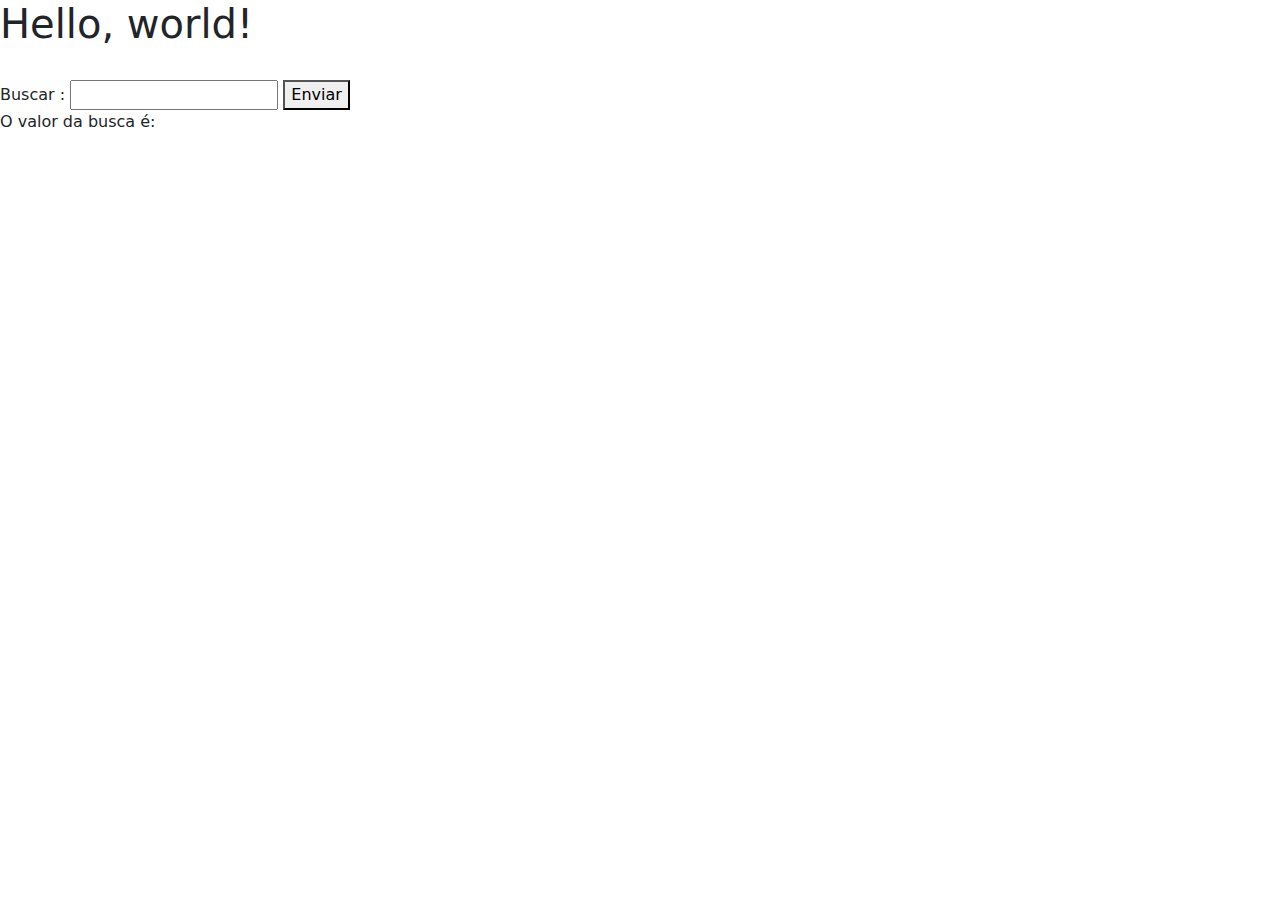
<file: src/main/resources/templates/index.html>
<!doctype html>
<html lang=”pt-br” xmlns:th="http://thymeleaf.org">
<head>
<!-- Required meta tags -->
<meta charset="utf-8">
<meta name="viewport" content="width=device-width, initial-scale=1">
<!-- Bootstrap CSS -->
<link
href="https://cdn.jsdelivr.net/npm/bootstrap@5.1.3/dist/css/bootstrap.min.css"
rel="stylesheet">
<title>Hello, world!</title>
</head>
<body>
<h1>Hello, world!</h1>
<span th:text="${msg}"></span>
<br>
<form method="post">
Buscar : <input type="text" name="buscar" id="buscar">
<button type="submit">Enviar</button>
</form>
<span th:if="${buscar}">
O valor da busca é:<span th:text="${buscar}"></span>
</span>
</body>
</html>
</file>
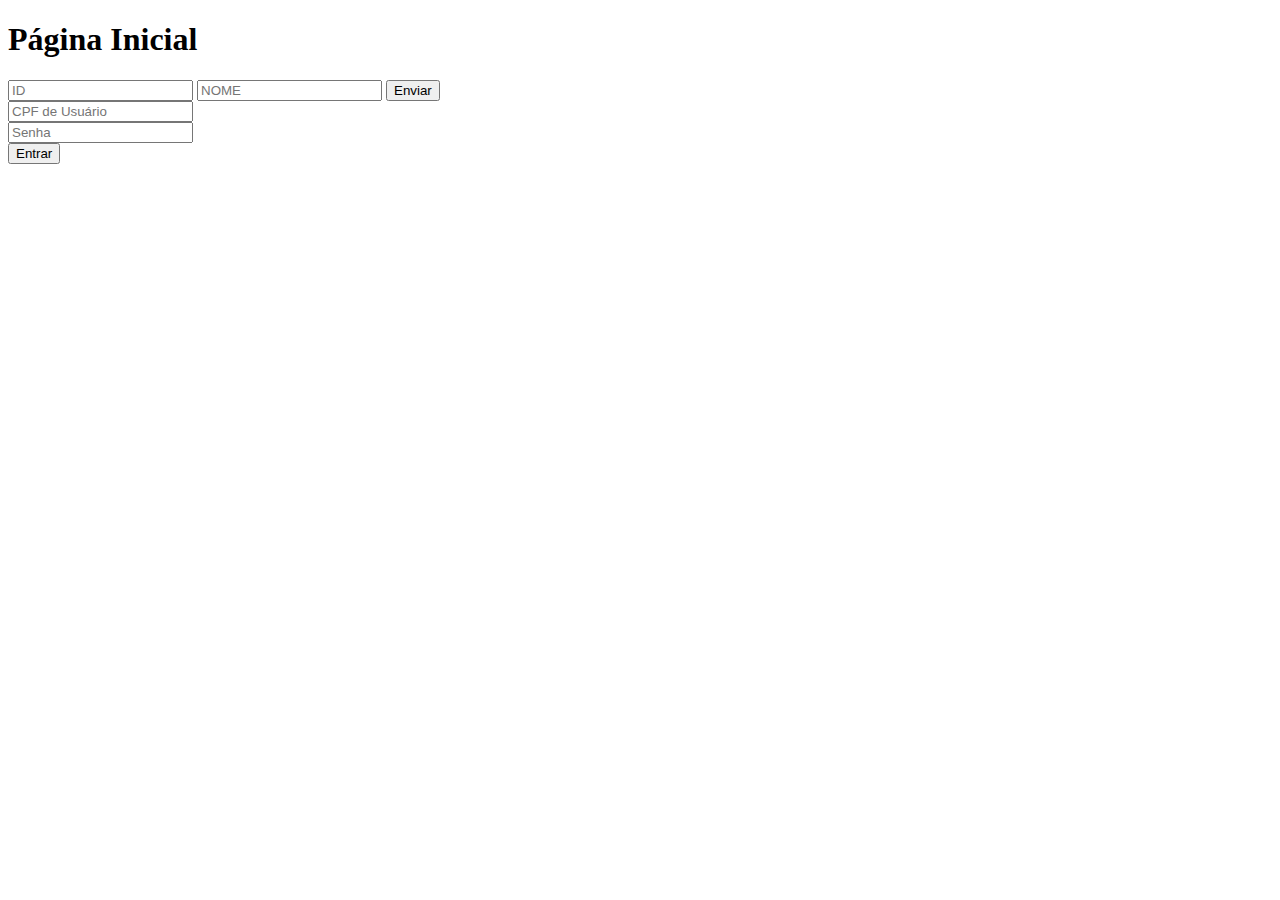
<file: apirest_senai/src/main/resources/templates/index.html>
<!DOCTYPE html>
<html lang="en" xmlns:th ="http://thymeleaf.org">
<head>
    <meta charset="UTF-8">
    <meta name="viewport" content="width=device-width, initial-scale=1.0">
    <title>Document</title>
</head>
<body>
    <h1>Página Inicial</h1>
    <form action="home" method="post">
        <input type="number" name="id" id="id" placeholder="ID">
        <input type="text" name="nome" id="nome" placeholder="NOME">
        <input type="submit" value="Enviar">
        <div class="form-group">
            <input type="text" class="form-control" placeholder="CPF de Usuário" name="cpf">
        </div>
        <div class="form-group">
            <input type="password" class="form-control" placeholder="Senha" name="senha">
        </div>
        <button type="submit" class="btn btn-block btn-login"><i class="fas fa-sign-in-alt"></i> Entrar</button>
    </form>
</body>
</html>
</file>
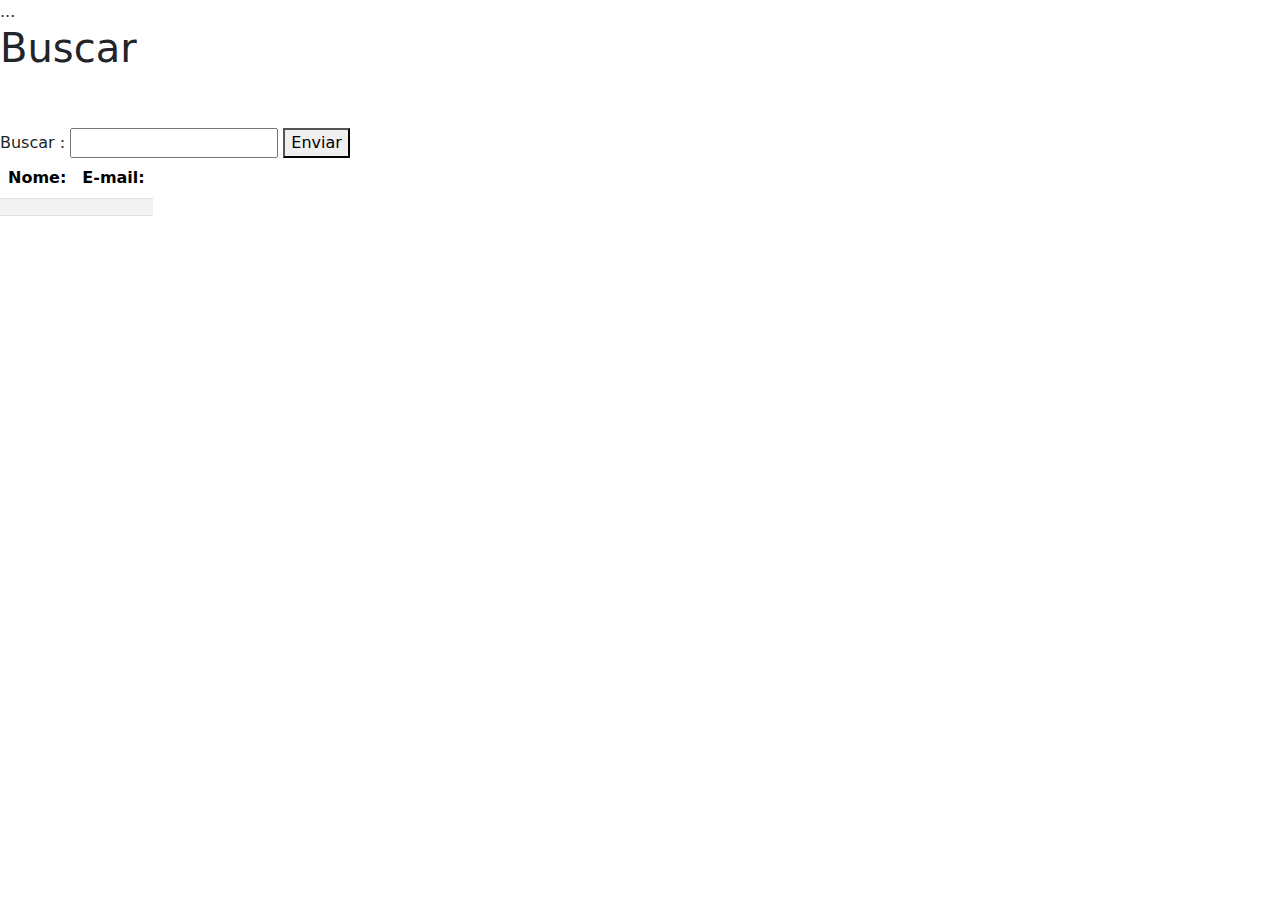
<file: spring_crud_jpa/src/main/resources/templates/index.html>
<!doctype html>
<html lang=”pt-br” xmlns:th="http://thymeleaf.org">

<head>
    <!-- Required meta tags -->
    <meta charset="utf-8">
    <meta name="viewport" content="width=device-width, initial-scale=1">
    <!-- Bootstrap CSS -->
    <link href="https://cdn.jsdelivr.net/npm/bootstrap@5.1.3/dist/css/bootstrap.min.css" rel="stylesheet">
    <title>Buscar</title>
</head>

<body>
    <div th:insert="~{fragmentos/header :: header}"><!-- barra de menu -->...</div>
    <h1>Buscar</h1>
    <span th:text="${msg}"></span>
    <br>
    <br>
    <form method="post">
        Buscar : <input type="text" name="buscar" id="buscar">
        <button type="submit">Enviar</button>
    </form>
    <div th:if="${#objects.nullSafe(funcionarios, default)}">
        <table class="table table-hover table-responsive w-auto table-striped">
            <thead>
                <tr>
                    <th scope="col">Nome:</th>
                    <th scope="col">E-mail:</th>
                </tr>
            </thead>
            <tbody>
                <tr th:each="funcionario : ${funcionarios}">
                    <td><span th:text="${funcionario.nome}"></span></td>
                    <td><span th:text="${funcionario.email}"></span></td>
                </tr>
            </tbody>
        </table>
    </div>
</body>

</html>
</file>
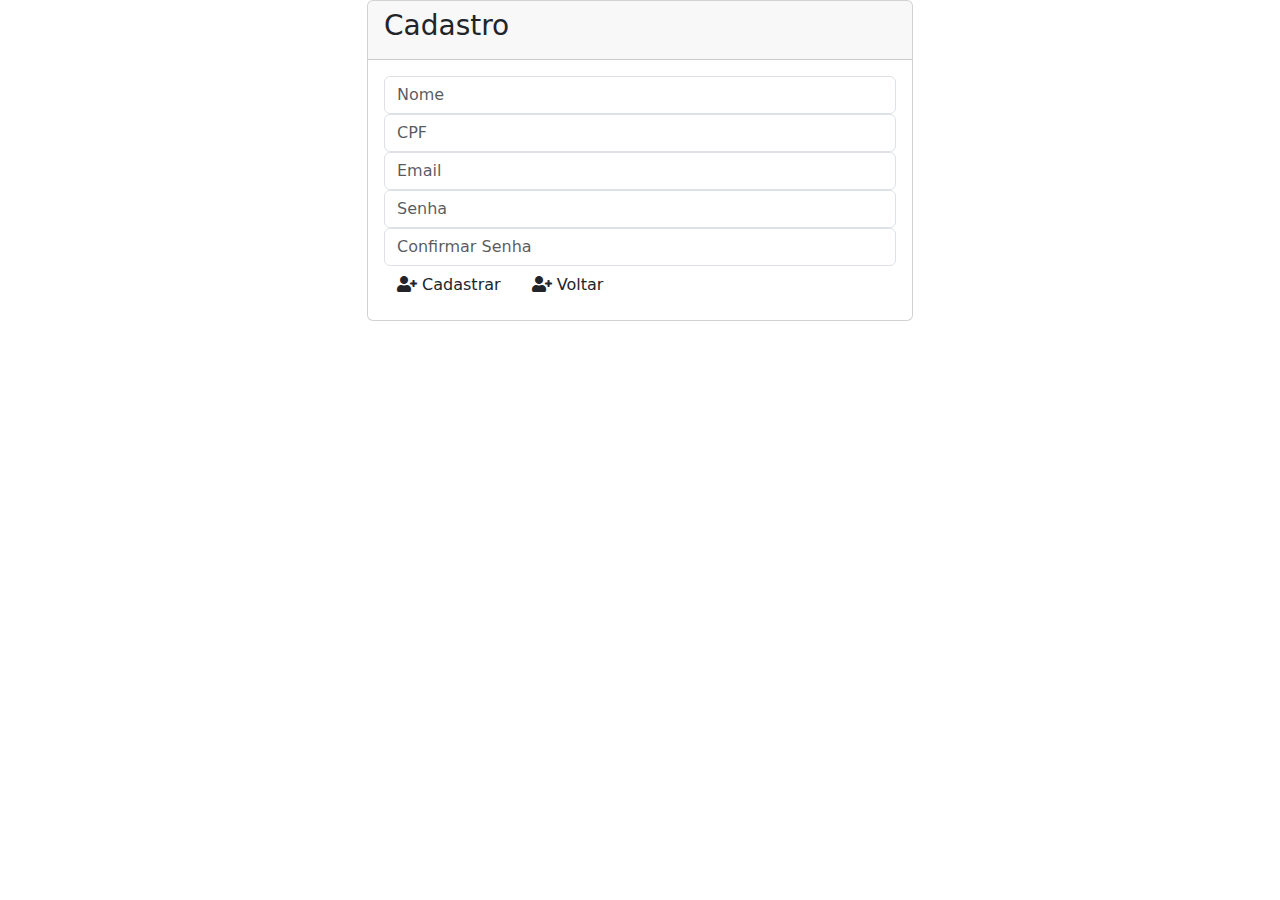
<file: escola_completo/src/main/resources/templates/cadastro/cadastro-adm.html>
<!DOCTYPE html>
<html lang="en" xmlns:th="http://thymeleaf.org/">
<head>
    <meta charset="UTF-8">
    <meta name="viewport" content="width=device-width, initial-scale=1.0">
    <title>Escola XYZ - Cadastro ADM</title>
    <link href="https://cdn.jsdelivr.net/npm/bootstrap@5.3.3/dist/css/bootstrap.min.css" rel="stylesheet"
        integrity="sha384-QWTKZyjpPEjISv5WaRU9OFeRpok6YctnYmDr5pNlyT2bRjXh0JMhjY6hW+ALEwIH" crossorigin="anonymous">
    <link rel="stylesheet" th:href="@{css/style.css}">
    <link rel="stylesheet" th:href="@{css/style-cadastro.css}">
    <link href="https://cdnjs.cloudflare.com/ajax/libs/font-awesome/5.15.3/css/all.min.css" rel="stylesheet">
</head>
<body>
    <div class="container">
        <div th:insert="~{fragmentos/header :: header}"><!-- barra de menu --></div>
        <div class="row justify-content-center">
            <div class="col-md-6">
                <div class="register-container">
                    <div class="card">
                        <div class="card-header">
                            <h3>Cadastro</h3>
                        </div>
                        <div class="card-body">
                            <form action="cadastrar-adm" method="post">
                                <div class="form-group">
                                    <input type="text" class="form-control" placeholder="Nome" name="nome">
                                </div>
                                <div class="form-group">
                                    <input type="text" class="form-control" placeholder="CPF" name="cpf">
                                </div>
                                <div class="form-group">
                                    <input type="email" class="form-control" placeholder="Email" name="email">
                                </div>
                                <div class="form-group">
                                    <input type="password" class="form-control" placeholder="Senha" name="senha">
                                </div>
                                <div class="form-group">
                                    <input type="password" class="form-control" placeholder="Confirmar Senha">
                                </div>
                                <button type="submit" class="btn btn-block btn-register"><i class="fas fa-user-plus"></i> Cadastrar</button>
                                <a href="/login-adm"><button type="button" class="btn btn-block btn-register"><i class="fas fa-user-plus"></i> Voltar</button></a>
                            </form>
                        </div>
                    </div>
                </div>
            </div>
        </div>
    </div>
</body>
</html>
</file>
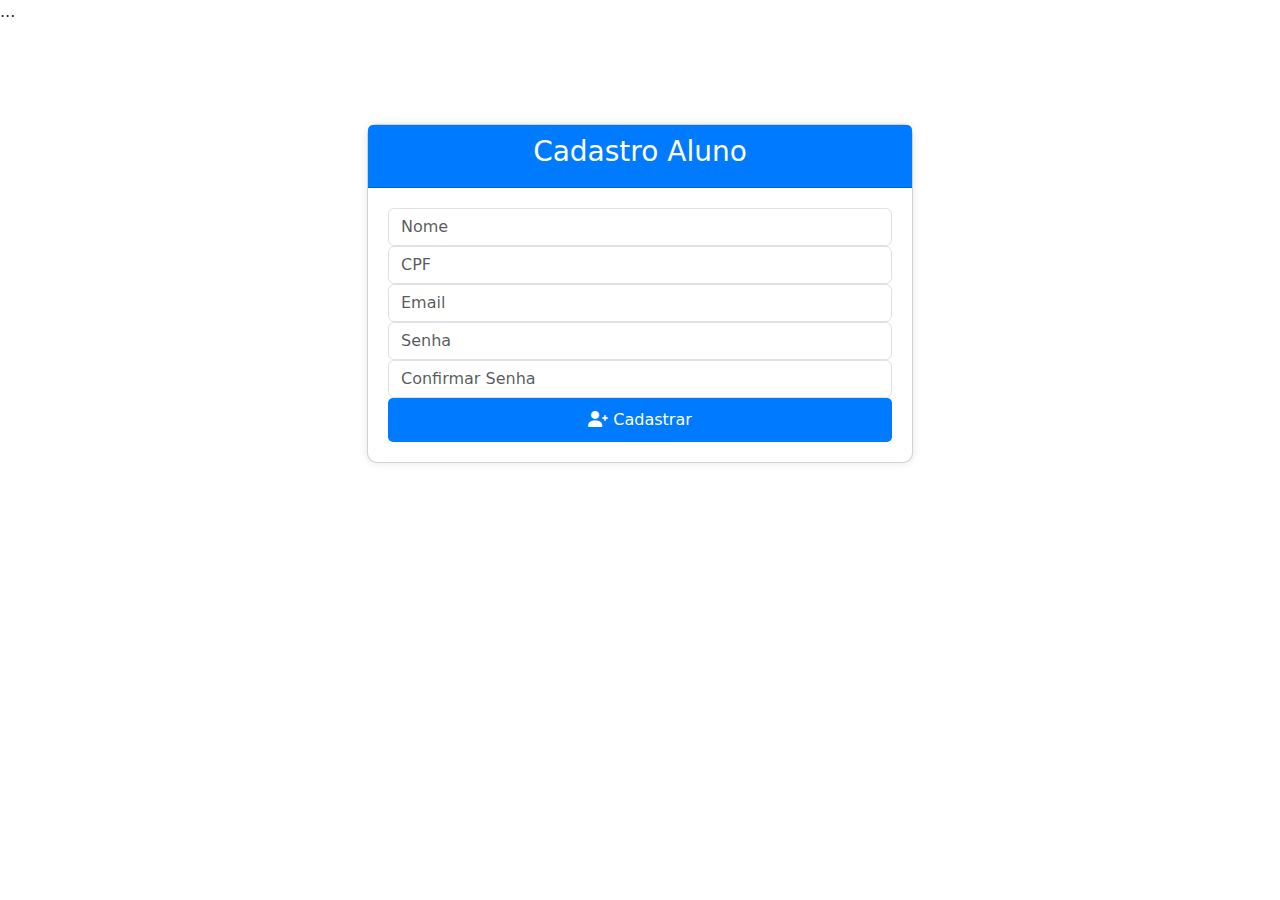
<file: escola_completo/src/main/resources/templates/cadastro/cadastro-aluno.html>
<!DOCTYPE html>
<html lang="en" xmlns:th="http://thymeleaf.org/">

<head>
    <meta charset="UTF-8">
    <meta name="viewport" content="width=device-width, initial-scale=1.0">
    <title>Document</title>
    <link href="https://cdn.jsdelivr.net/npm/bootstrap@5.3.3/dist/css/bootstrap.min.css" rel="stylesheet">
    <!-- Adicione a fonte do FontAwesome -->
    <link rel="stylesheet" href="https://cdnjs.cloudflare.com/ajax/libs/font-awesome/6.0.0-beta3/css/all.min.css">
    <link rel="stylesheet" th:href="@{style.css}">
    <style>
        /* Estilos adicionais */
        .register-container {
            margin-top: 100px;
        }

        .card {
            border-radius: 10px;
            box-shadow: 0 0 10px rgba(0, 0, 0, 0.1);
        }

        .card-header {
            background-color: #007bff;
            color: #fff;
            border-radius: 10px 10px 0 0;
            padding: 10px 0;
            text-align: center;
        }

        .card-body {
            padding: 20px;
        }

        .btn-register {
            background-color: #007bff;
            color: #fff;
            border: none;
            border-radius: 5px;
            font-size: 16px;
            padding: 10px;
            width: 100%;
        }

        .btn-register:hover {
            background-color: #0056b3;
        }
    </style>
</head>

<body>
    <div th:insert="~{fragments/header :: header}"><!-- barra de menu -->...</div>
    <div class="container">
        <div class="row justify-content-center">
            <div class="col-md-6">
                <div class="register-container">
                    <div class="card">
                        <div class="card-header">
                            <h3>Cadastro Aluno</h3>
                        </div>
                        <div class="card-body">
                            <form method="post">
                                <div class="form-group">
                                    <input type="text" class="form-control" placeholder="Nome" name="nome">
                                </div>
                                <div class="form-group">
                                    <input type="text" class="form-control" placeholder="CPF" name="cpf">
                                </div>
                                <div class="form-group">
                                    <input type="email" class="form-control" placeholder="Email" name="email">
                                </div>
                                <div class="form-group">
                                    <input type="password" class="form-control" placeholder="Senha" name="senha">
                                </div>
                                <div class="form-group">
                                    <input type="password" class="form-control" placeholder="Confirmar Senha">
                                </div>
                                <button type="submit" class="btn btn-register"><i class="fas fa-user-plus"></i>
                                    Cadastrar</button>
                            </form>
                        </div>
                    </div>
                </div>
            </div>
        </div>
    </div>
</body>

</html>
</file>
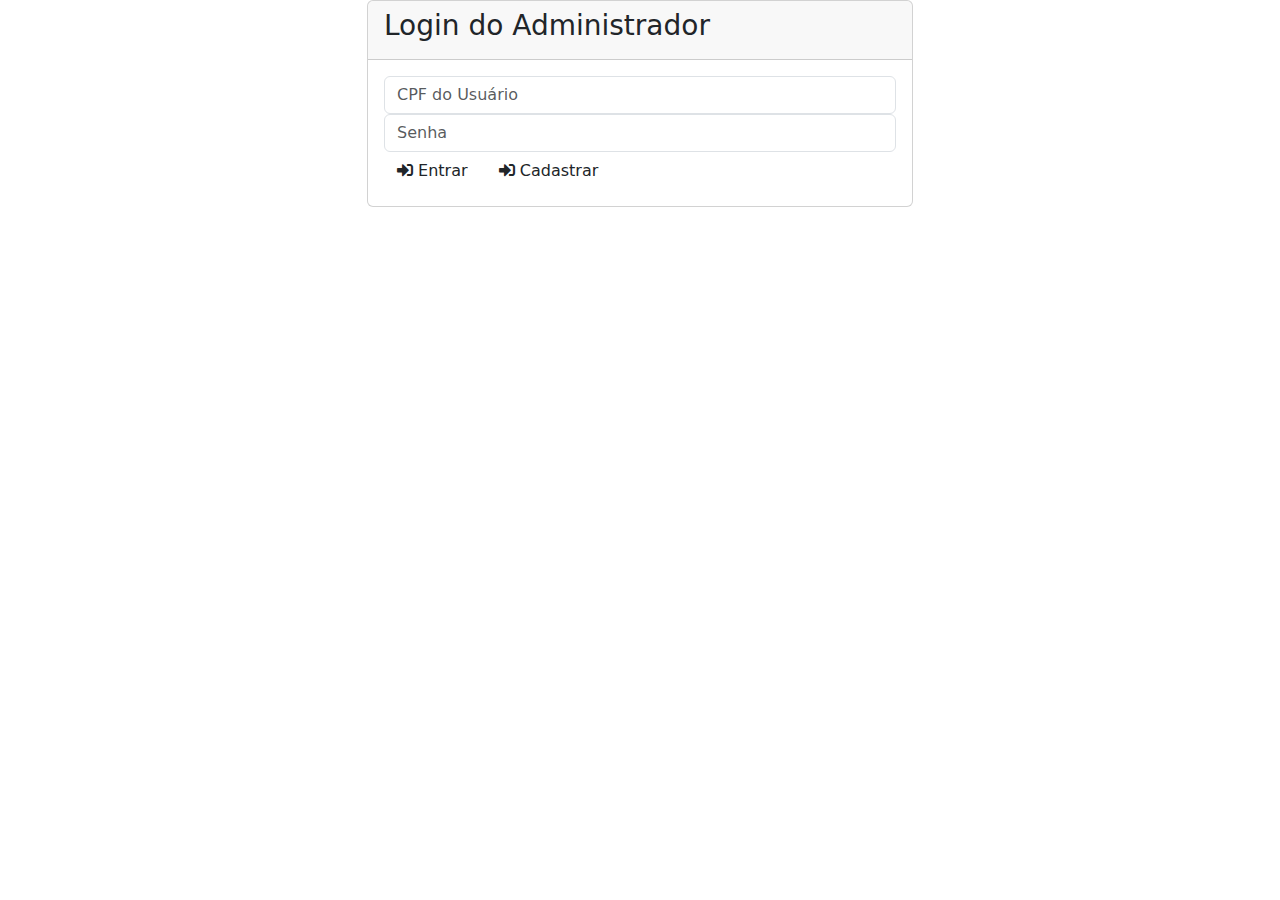
<file: escola_completo/src/main/resources/templates/login/login-adm.html>
<!DOCTYPE html>
<html lang="en" xmlns:th="http://thymeleaf.org/">
<head>
    <meta charset="UTF-8">
    <meta name="viewport" content="width=device-width, initial-scale=1.0">
    <title>Escola XYZ - Login ADM</title>
    <link href="https://cdn.jsdelivr.net/npm/bootstrap@5.3.3/dist/css/bootstrap.min.css" rel="stylesheet"
        integrity="sha384-QWTKZyjpPEjISv5WaRU9OFeRpok6YctnYmDr5pNlyT2bRjXh0JMhjY6hW+ALEwIH" crossorigin="anonymous">
    <link rel="stylesheet" th:href="@{css/style.css}">
    <link rel="stylesheet" th:href="@{css/style-login.css}">
    <link href="https://cdnjs.cloudflare.com/ajax/libs/font-awesome/5.15.3/css/all.min.css" rel="stylesheet">
</head>
<body>
    <div class="container">
        <div th:insert="~{fragmentos/header :: header}"><!-- barra de menu --></div>
        <div class="row justify-content-center">
            <div class="col-md-6">
                <div class="login-container">
                    <!-- criar uma mensagems -->
                    <span th:class="${classe}" th:text="${msg}"></span>
                    <div class="card">
                        <div class="card-header">
                            <h3>Login do Administrador</h3>
                        </div>
                        <div class="card-body">
                            <form action="" method="post">
                                <div class="form-group">
                                    <input type="text" class="form-control" placeholder="CPF do Usuário">
                                </div>
                                <div class="form-group">
                                    <input type="password" class="form-control" placeholder="Senha">
                                </div>
                                <button type="submit" class="btn btn-block btn-login"><i class="fas fa-sign-in-alt"></i> Entrar</button>
                                <a href="/cadastro-adm"><button type="button" class="btn btn-block btn-login"><i class="fas fa-sign-in-alt"></i> Cadastrar</button></a>
                            </form>
                        </div>
                    </div>
                </div>
            </div>
        </div>
    </div>
</body>
</html>
</file>
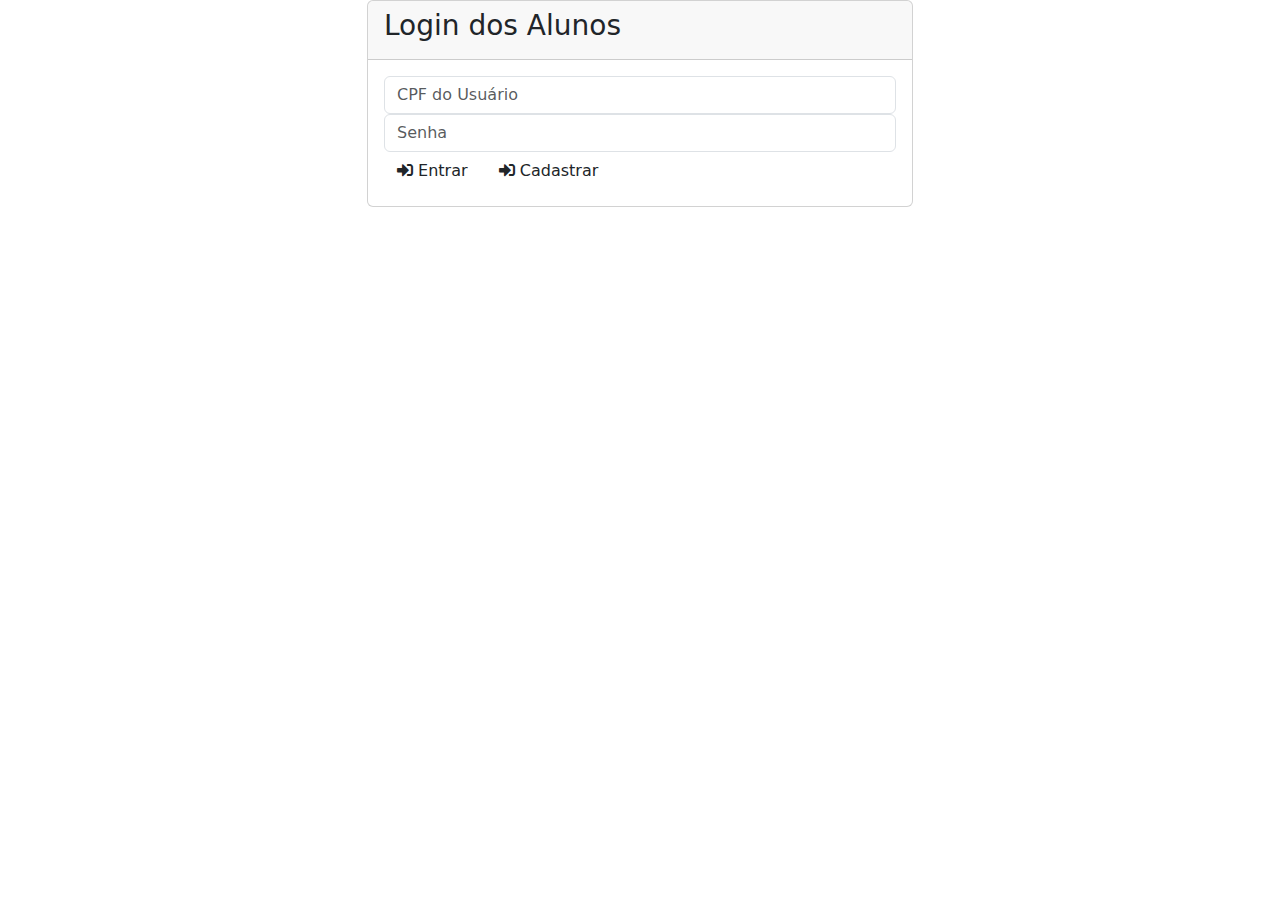
<file: escola_completo/src/main/resources/templates/login/login-aluno.html>
<!DOCTYPE html>
<html lang="en" xmlns:th="http://thymeleaf.org/">
<head>
    <meta charset="UTF-8">
    <meta name="viewport" content="width=device-width, initial-scale=1.0">
    <title>Escola XYZ - Login ADM</title>
    <link href="https://cdn.jsdelivr.net/npm/bootstrap@5.3.3/dist/css/bootstrap.min.css" rel="stylesheet"
        integrity="sha384-QWTKZyjpPEjISv5WaRU9OFeRpok6YctnYmDr5pNlyT2bRjXh0JMhjY6hW+ALEwIH" crossorigin="anonymous">
    <link rel="stylesheet" th:href="@{css/style.css}">
    <link rel="stylesheet" th:href="@{css/style-login.css}">
    <link href="https://cdnjs.cloudflare.com/ajax/libs/font-awesome/5.15.3/css/all.min.css" rel="stylesheet">
</head>
<body>
    <div class="container">
        <div th:insert="~{fragmentos/header :: header}"><!-- barra de menu --></div>
        <div class="row justify-content-center">
            <div class="col-md-6">
                <div class="login-container">
                    <!-- criar uma mensagems -->
                    <span th:class="${classe}" th:text="${msg}"></span>
                    <div class="card">
                        <div class="card-header">
                            <h3>Login dos Alunos</h3>
                        </div>
                        <div class="card-body">
                            <form action="" method="post">
                                <div class="form-group">
                                    <input type="text" class="form-control" placeholder="CPF do Usuário">
                                </div>
                                <div class="form-group">
                                    <input type="password" class="form-control" placeholder="Senha">
                                </div>
                                <button type="submit" class="btn btn-block btn-login"><i class="fas fa-sign-in-alt"></i> Entrar</button>
                                <a href="/cadastro-adm"><button type="button" class="btn btn-block btn-login"><i class="fas fa-sign-in-alt"></i> Cadastrar</button></a>
                            </form>
                        </div>
                    </div>
                </div>
            </div>
        </div>
    </div>
</body>
</html>
</file>
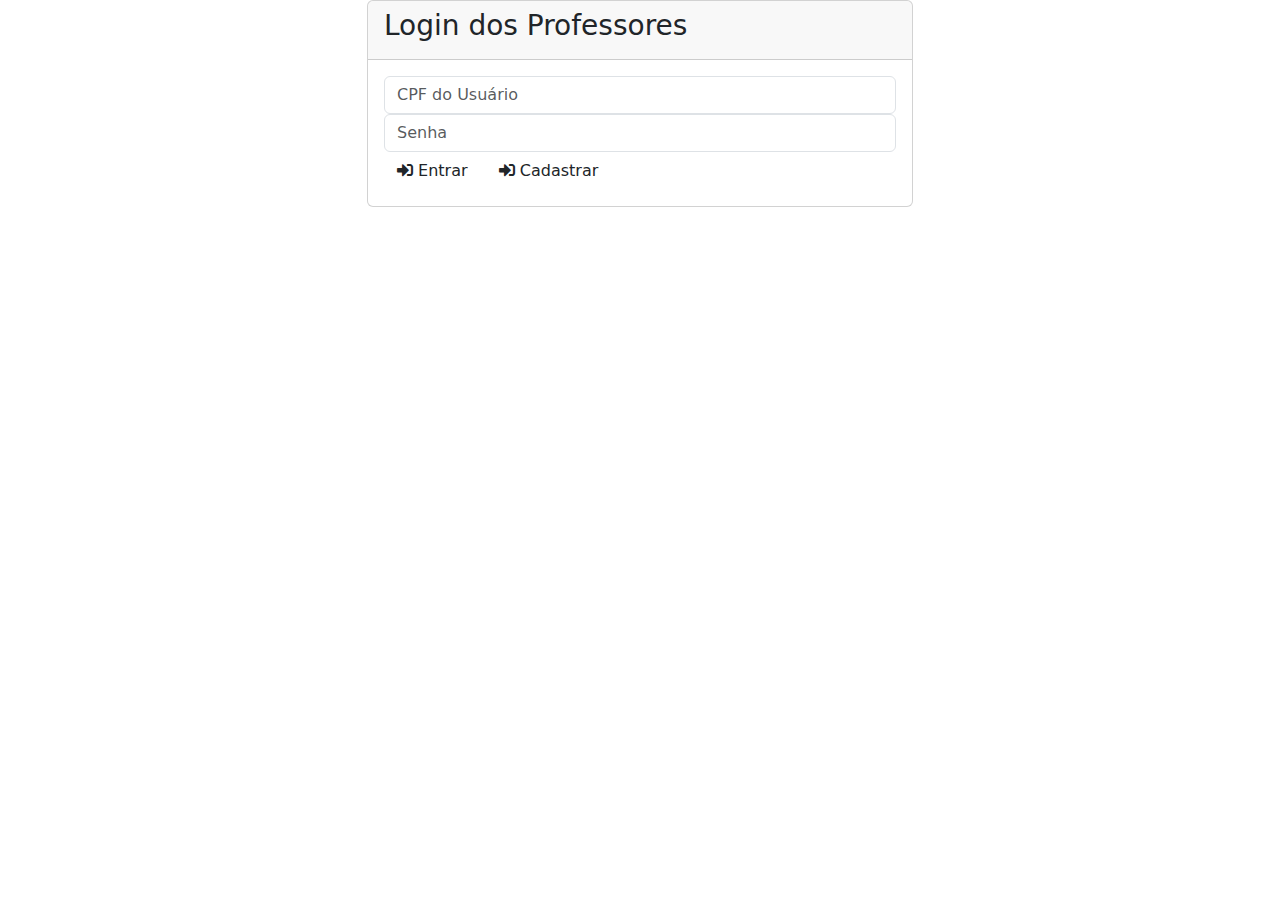
<file: escola_completo/src/main/resources/templates/login/login-professor.html>
<!DOCTYPE html>
<html lang="en" xmlns:th="http://thymeleaf.org/">
<head>
    <meta charset="UTF-8">
    <meta name="viewport" content="width=device-width, initial-scale=1.0">
    <title>Escola XYZ - Login ADM</title>
    <link href="https://cdn.jsdelivr.net/npm/bootstrap@5.3.3/dist/css/bootstrap.min.css" rel="stylesheet"
        integrity="sha384-QWTKZyjpPEjISv5WaRU9OFeRpok6YctnYmDr5pNlyT2bRjXh0JMhjY6hW+ALEwIH" crossorigin="anonymous">
    <link rel="stylesheet" th:href="@{css/style.css}">
    <link rel="stylesheet" th:href="@{css/style-login.css}">
    <link href="https://cdnjs.cloudflare.com/ajax/libs/font-awesome/5.15.3/css/all.min.css" rel="stylesheet">
</head>
<body>
    <div class="container">
        <div th:insert="~{fragmentos/header :: header}"><!-- barra de menu --></div>
        <div class="row justify-content-center">
            <div class="col-md-6">
                <div class="login-container">
                    <!-- criar uma mensagems -->
                    <span th:class="${classe}" th:text="${msg}"></span>
                    <div class="card">
                        <div class="card-header">
                            <h3>Login dos Professores</h3>
                        </div>
                        <div class="card-body">
                            <form action="" method="post">
                                <div class="form-group">
                                    <input type="text" class="form-control" placeholder="CPF do Usuário">
                                </div>
                                <div class="form-group">
                                    <input type="password" class="form-control" placeholder="Senha">
                                </div>
                                <button type="submit" class="btn btn-block btn-login"><i class="fas fa-sign-in-alt"></i> Entrar</button>
                                <a href="/cadastro-adm"><button type="button" class="btn btn-block btn-login"><i class="fas fa-sign-in-alt"></i> Cadastrar</button></a>
                            </form>
                        </div>
                    </div>
                </div>
            </div>
        </div>
    </div>
</body>
</html>
</file>
